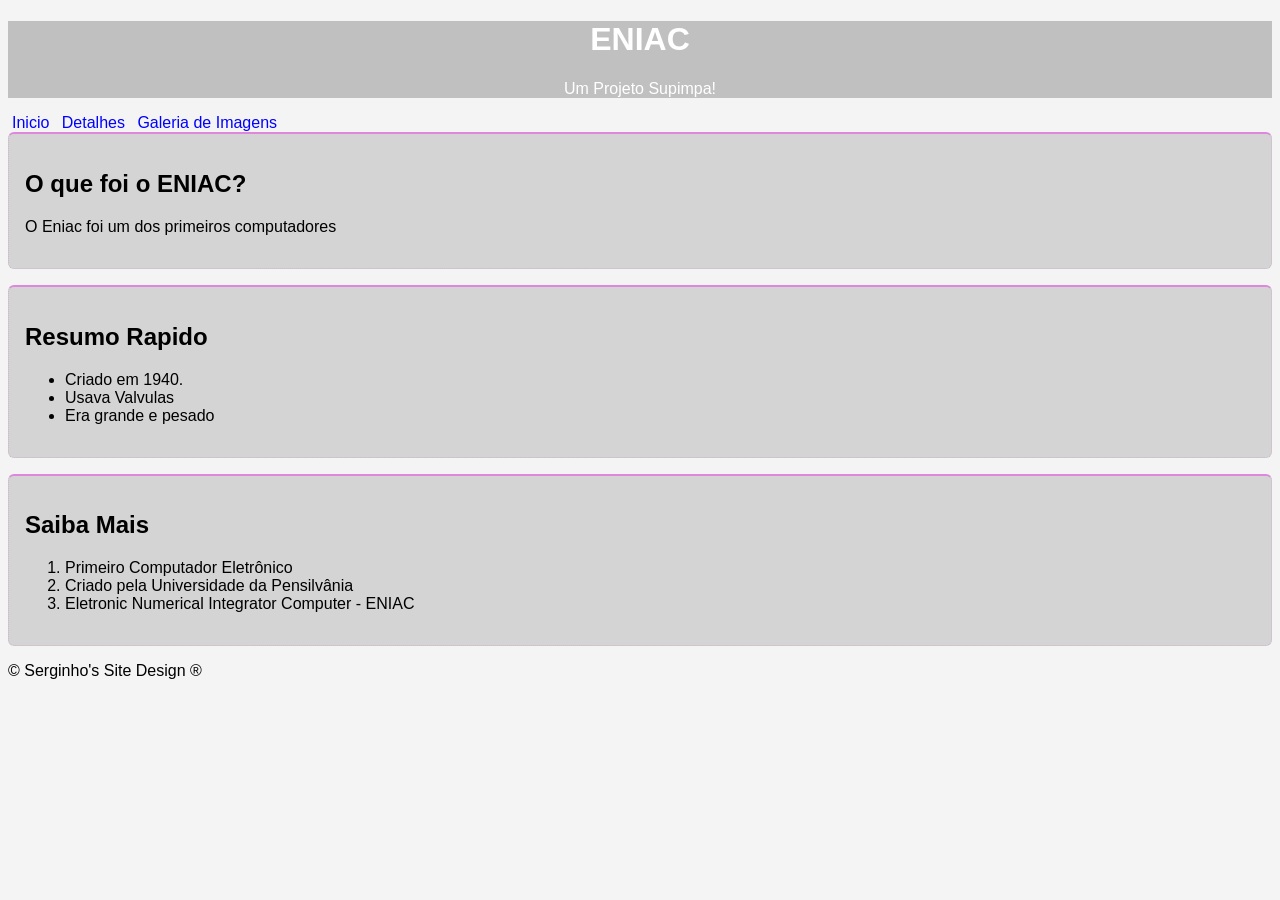
<file: index.html>
<!DOCTYPE html>
<html lang="pt-BR">
<head>
    <meta charset="UTF-8">
    <meta name="viewport" content="width=device-width, initial-scale=1.0">
    <title>Eniac - Pagina Inicial</title>
    <link rel="stylesheet" href="style.css">
</head>
<body>
    <header>
        <h1>ENIAC</h1>
        <p>Um Projeto Supimpa!</p>
    </header>
    <nav>
        <a href="index.html">Inicio</a>
        <a href="detalhes.html">Detalhes</a>
        <a href="galeria.html">Galeria de Imagens</a>
    </nav>
    <main>
        <section class="bloco">
            <h2>O que foi o ENIAC?</h2>
            <p>O Eniac foi um dos primeiros computadores</p>
        </section>
        <section class="bloco">
            <h2>Resumo Rapido</h2>
            <ul><!--Unordered List - Lista sem ordenamento-->
                <li>Criado em 1940.</li><!--List Item - Item de lista-->
                <li>Usava Valvulas</li>
                <li>Era grande e pesado</li>
            </ul>
        </section>
        <section class="bloco">
            <h2>Saiba Mais</h2>
            <ol><!--Ordered List - Lista Ordenada -->
                <li>Primeiro Computador Eletrônico</li>
                <li>Criado pela Universidade da Pensilvânia</li>
                <li>Eletronic Numerical Integrator Computer - ENIAC</li>
            </ol>
        </section>
    </main>
    <footer><p>&copy; Serginho's Site Design &reg;</p></footer>
</body>
</html>
</file>
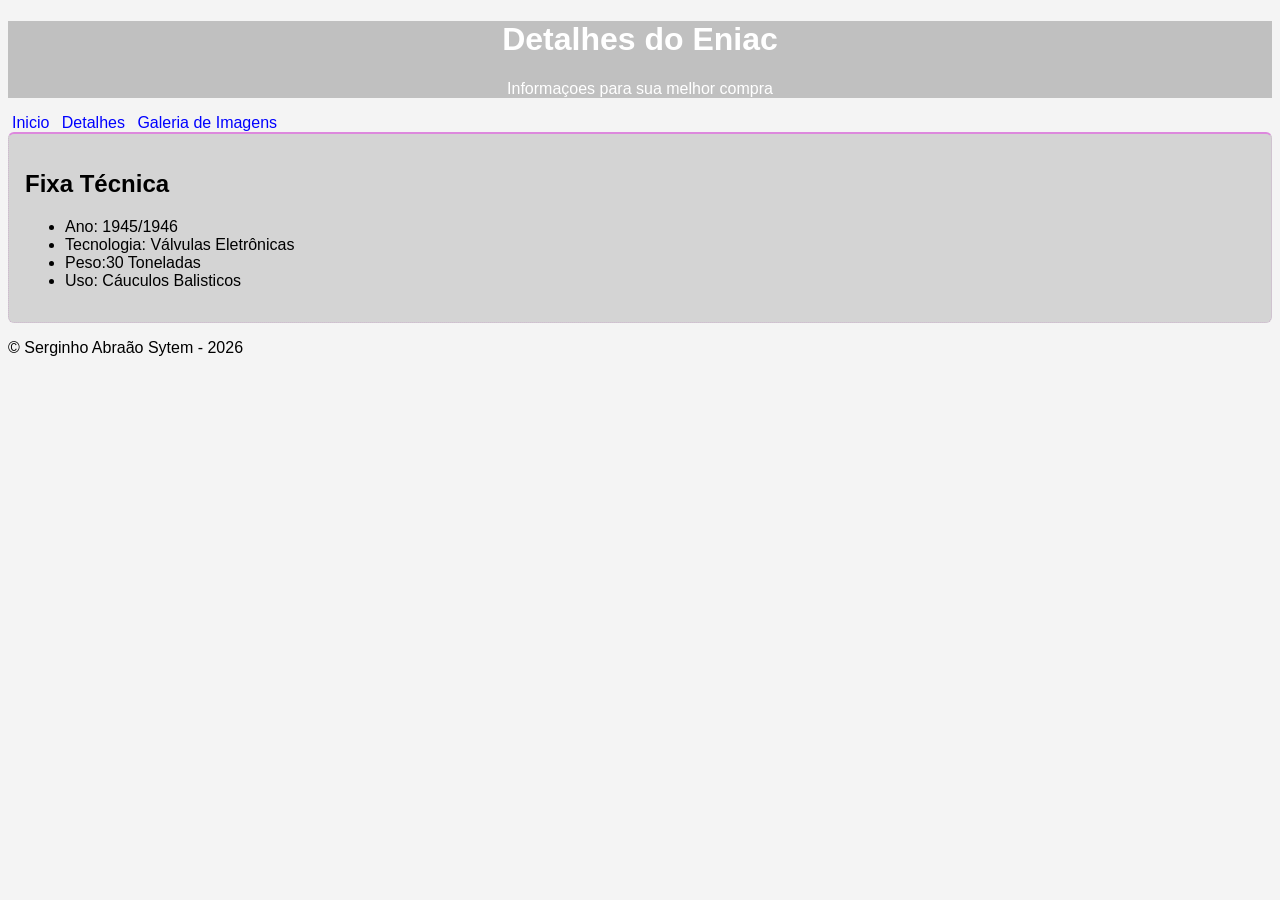
<file: detalhes.html>
<!DOCTYPE html>
<html lang="pt-BR">

<head>
    <meta charset="UTF-8">
    <meta name="viewport" content="width=device-width, initial-scale=1.0">
    <title>Eniac - Detalhes</title>
    <link rel="stylesheet" href="style.css">
</head>

<body>
    <header>
        <h1> Detalhes do Eniac</h1>
        <p> Informaçoes para sua melhor compra</p>
    </header>
    <nav>
        <a href="index.html">Inicio</a>
        <a href="detalhes.html">Detalhes</a>
        <a href="galeria.html">Galeria de Imagens</a>
    </nav>
    <main>
        <section class="bloco">
            <h2>Fixa Técnica</h2>
            <ul>
                <li>Ano: 1945/1946</li>
                <li>Tecnologia: Válvulas Eletrônicas</li>
                <li>Peso:30 Toneladas</li>
                <li>Uso: Cáuculos Balisticos</li>

            </ul> 
        </section>
    </main>
    <footer>
        <p>&copy; Serginho Abraão Sytem - 2026</p>
    </footer>
</body>

</html>
</file>
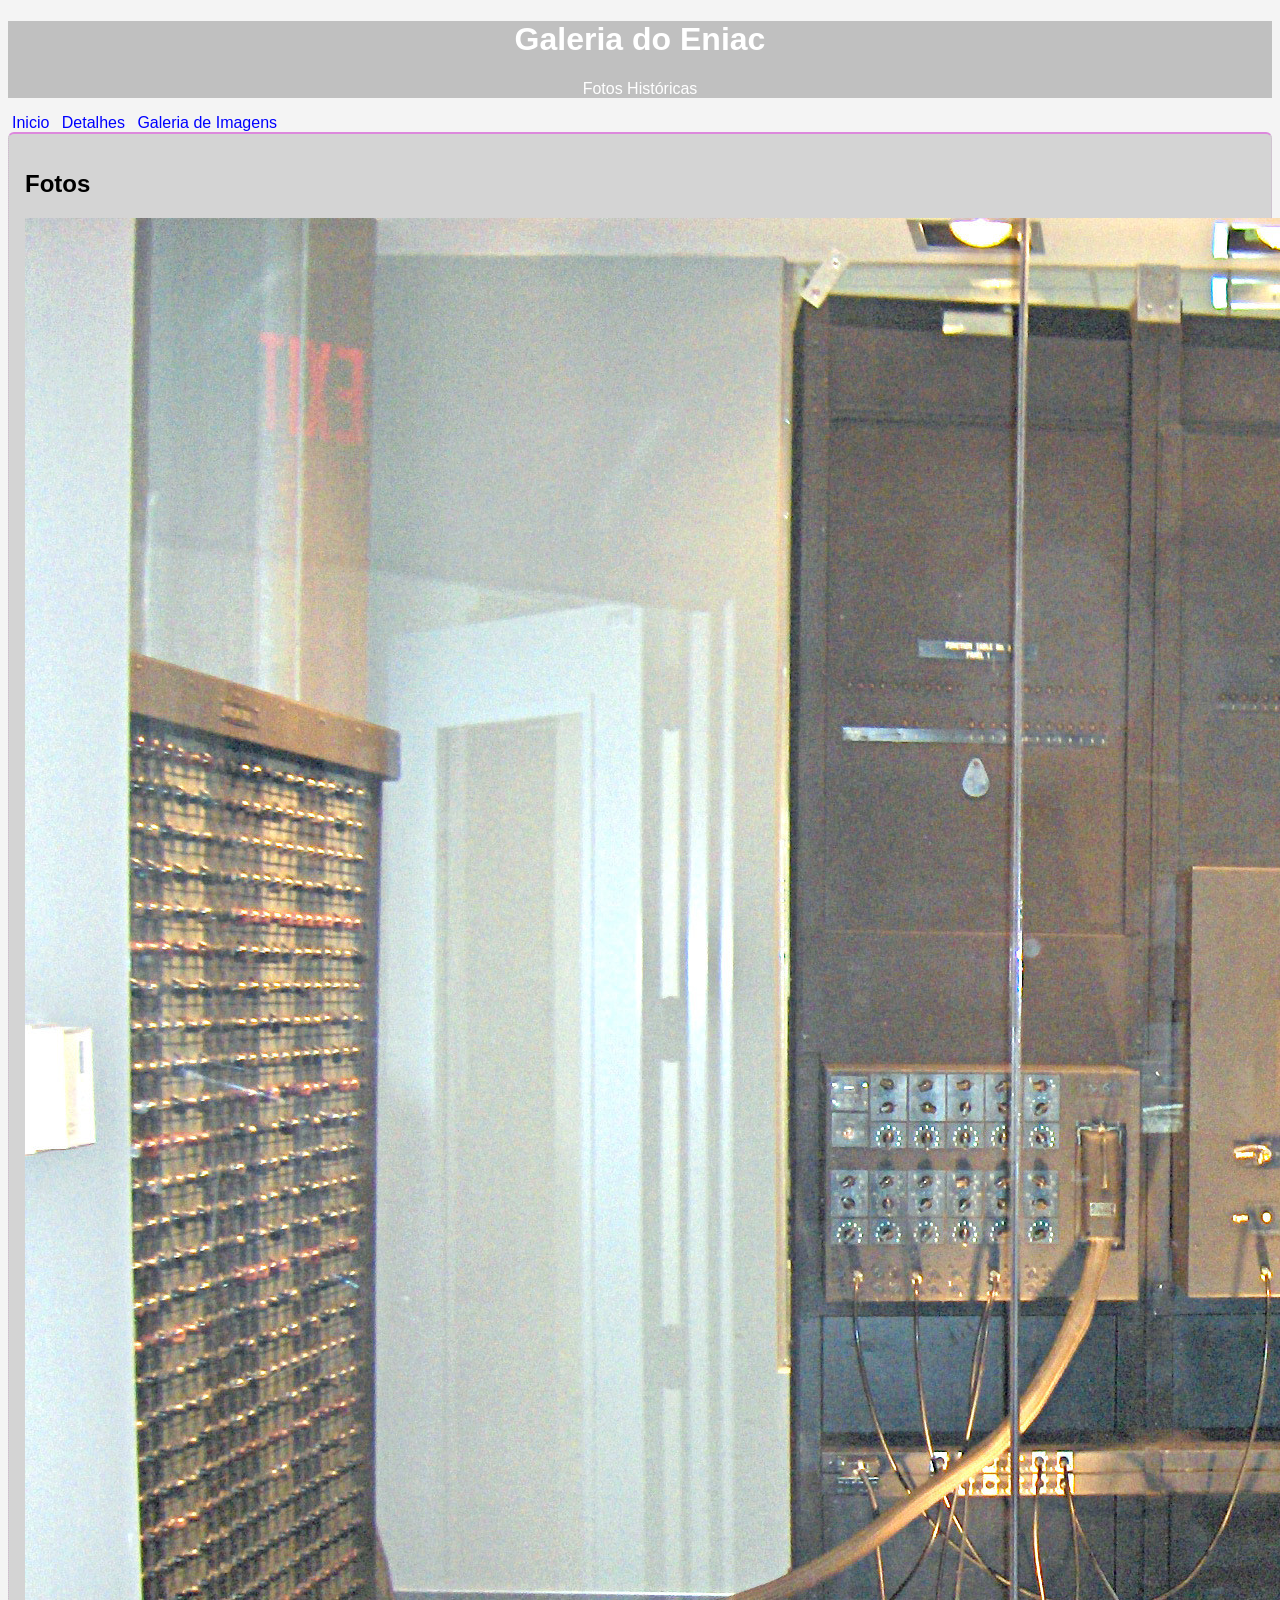
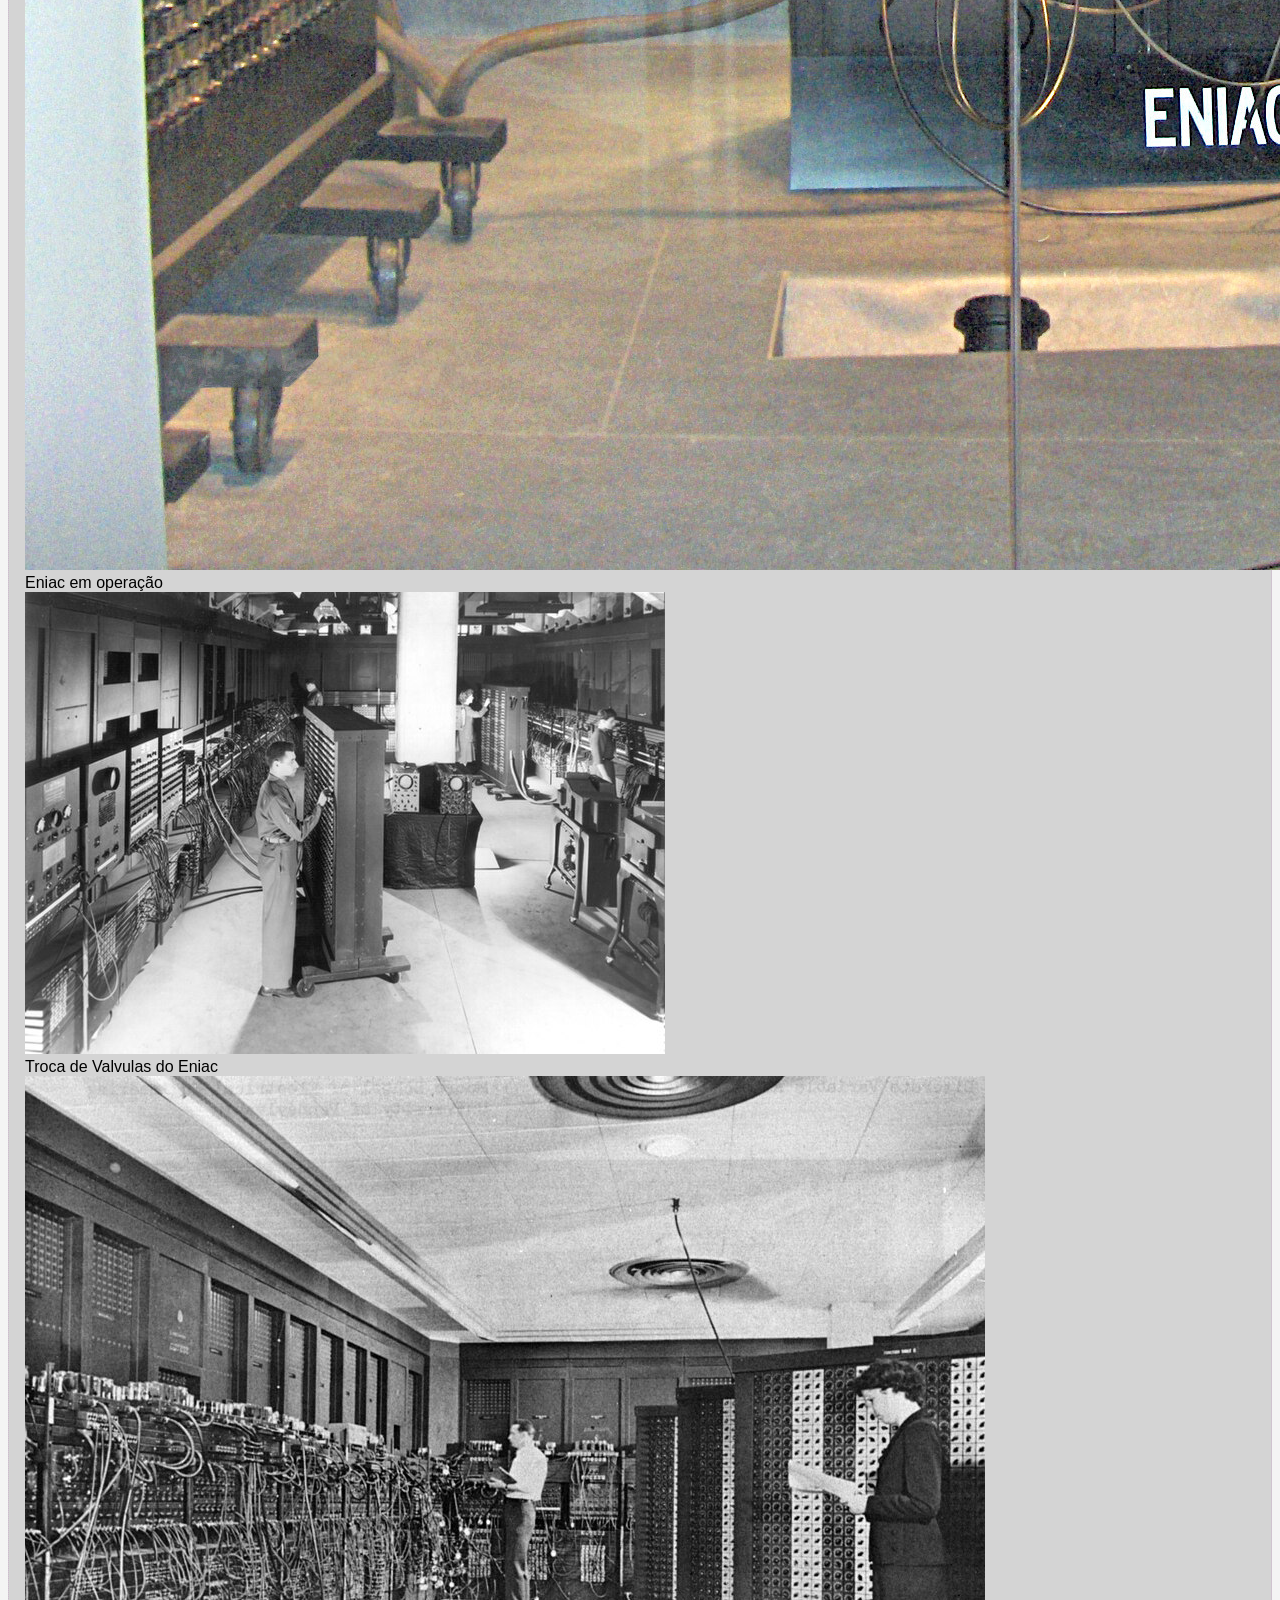
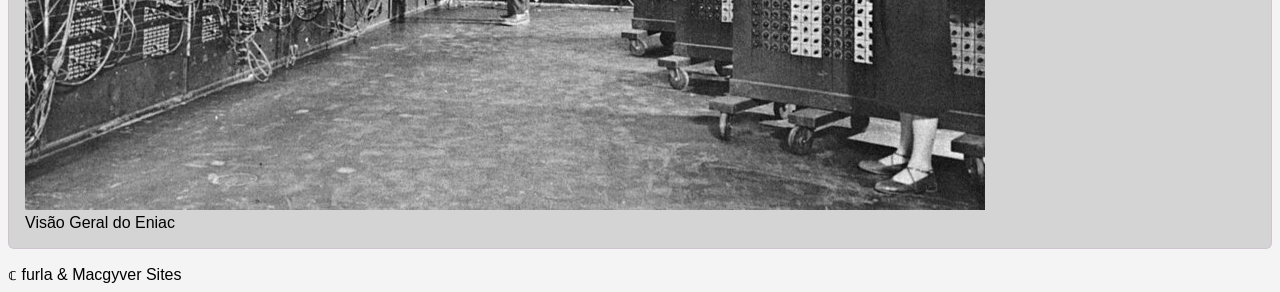
<file: galeria.html>
<!DOCTYPE html>
<html lang="pt-BR">

<head>
    <meta charset="UTF-8">
    <meta name="viewport" content="width=device-width, initial-scale=1.0">
    <title>Eniac - Galeria</title>
    <link rel="stylesheet" href="style.css">
</head>

<body>
    <header>
        <h1>Galeria do Eniac</h1>
        <p>Fotos Históricas</p>
    </header>
    <nav>
        <a href="index.html">Inicio</a>
        <a href="detalhes.html">Detalhes</a>
        <a href="galeria.html">Galeria de Imagens</a>
    </nav>
    <main>
        <section class="bloco">
            <h2>Fotos</h2>
            <div id="Galeria"><!--diferente do class o id só se pode ter 1 por pagina-->
                <div class="Foto">
                    <img src="ENIAC_1.jpg" alt="Eniac em operação">
                    <div class="legenda">Eniac em operação</div>
                </div>

                <div class="Foto">
                    <img src="eniac2.jpg" alt="Manutenão do Eniac">
                    <div class="legenda">Troca de Valvulas do Eniac</div>
                </div>

                <div class="Foto">
                    <img src="eniac3.jpg" alt="Eniac em operação">
                    <div class="legenda">Visão Geral do Eniac</div>
                </div>
            </div>
        </section>
    </main>
    <footer>
        &copf; furla & Macgyver Sites
    </footer>
    </body>
    </html>
</file>
<file: style.css>
*{
    /*bloco de reset*/
    box-sizing: border-box;
}
body{
    margin: 0s;
    font-family: Arial, Helvetica, sans-serif;
    background-color: #f4f4f4; /*cor em hexadecimal*/
}
header{
    background-color: #c0c0c0;/*cinza cocô kkkk */
    color: #ffff; /*branco em hexadecimal*/
    text-align: center; /*centraliza o texto*/
}
nav a{ /*nav navigation a a, de link, vou trabalhar só no link*/
    color: blue;
    text-decoration: none; /*tirei toda a decoração do texto*/
    padding: 4px;
}
.bloco{ /*declaração de class, a class procede de "." */
    background-color: #cccc;
    color: black;
    border: 1px dotted #a3a3; /*borda geral tracejada*/
    border-radius: 6px;
    padding: 16px;
    margin-bottom: 16px;
    border-top: 2px solid #d8d; /*borda superior solida*/
}
#galeria{/* # significa id, onde coloca-se por ex: id="galeria"
    só pode ter 1 com mesmo nome por Pagina*/
    display: flex;
    flex-wrap: wrap;
    gap: 24; /*espaço entre elementos dentro do id*/
    justify-content: flex-start; /*reforço  que ele vai estar "flexivel"*/
    padding: 20px;

    }
    .foto{
        background: #ffffff;
        padding: 12px 12px 20px 12px; /*lat dir,esq baixo e topo*/
        border: 1px solid #dddddd;
        box-shadow: 0 4px 10px #000000;
        width: 220px;/*largura*/
        text-align: center; /*alinhamento ao centro*/
        border-radius:4px;
    }
    
    .foto img{
        width: 100%;
        height:220px;
        object-fit: cover; /*efeito de sobrepor*/
        display: block;
    }
</file>
